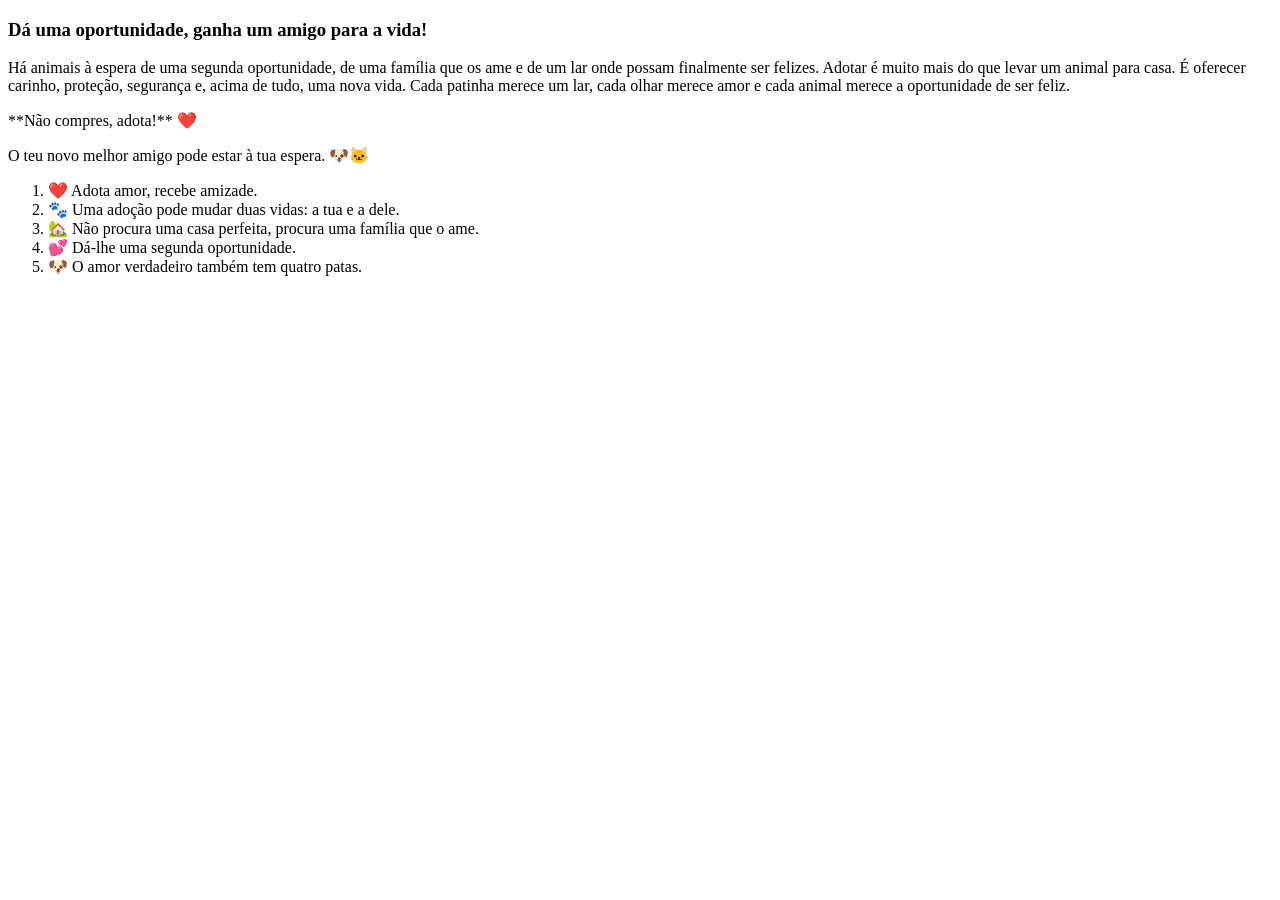
<file: adotar.html>
<!DOCTYPE html>
<html lang="en">
<head>
    <meta charset="UTF-8">
    <meta name="viewport" content="width=device-width, initial-scale=1.0">
    <title>Document</title>
</head>
<body>
    <h3>Dá uma oportunidade, ganha um amigo para a vida! </h3>

    <p>
        Há animais à espera de uma segunda oportunidade, de uma família que os ame e de um lar onde possam finalmente ser felizes.

Adotar é muito mais do que levar um animal para casa. É oferecer carinho, proteção, segurança e, acima de tudo, uma nova vida.

Cada patinha merece um lar, cada olhar merece amor e cada animal merece a oportunidade de ser feliz.

<p> **Não compres, adota!** ❤️</p> 

O teu novo melhor amigo pode estar à tua espera. 🐶🐱
    </p>

    <ol>
        <li>❤️ Adota amor, recebe amizade.</li>
        <li>🐾 Uma adoção pode mudar duas vidas: a tua e a dele.</li>
        <li>🏡 Não procura uma casa perfeita, procura uma família que o ame.</li>
        <li>💕 Dá-lhe uma segunda oportunidade.</li>
        <li>🐶 O amor verdadeiro também tem quatro patas.</li>
    </ol>
    
</body>
</html>
</file>
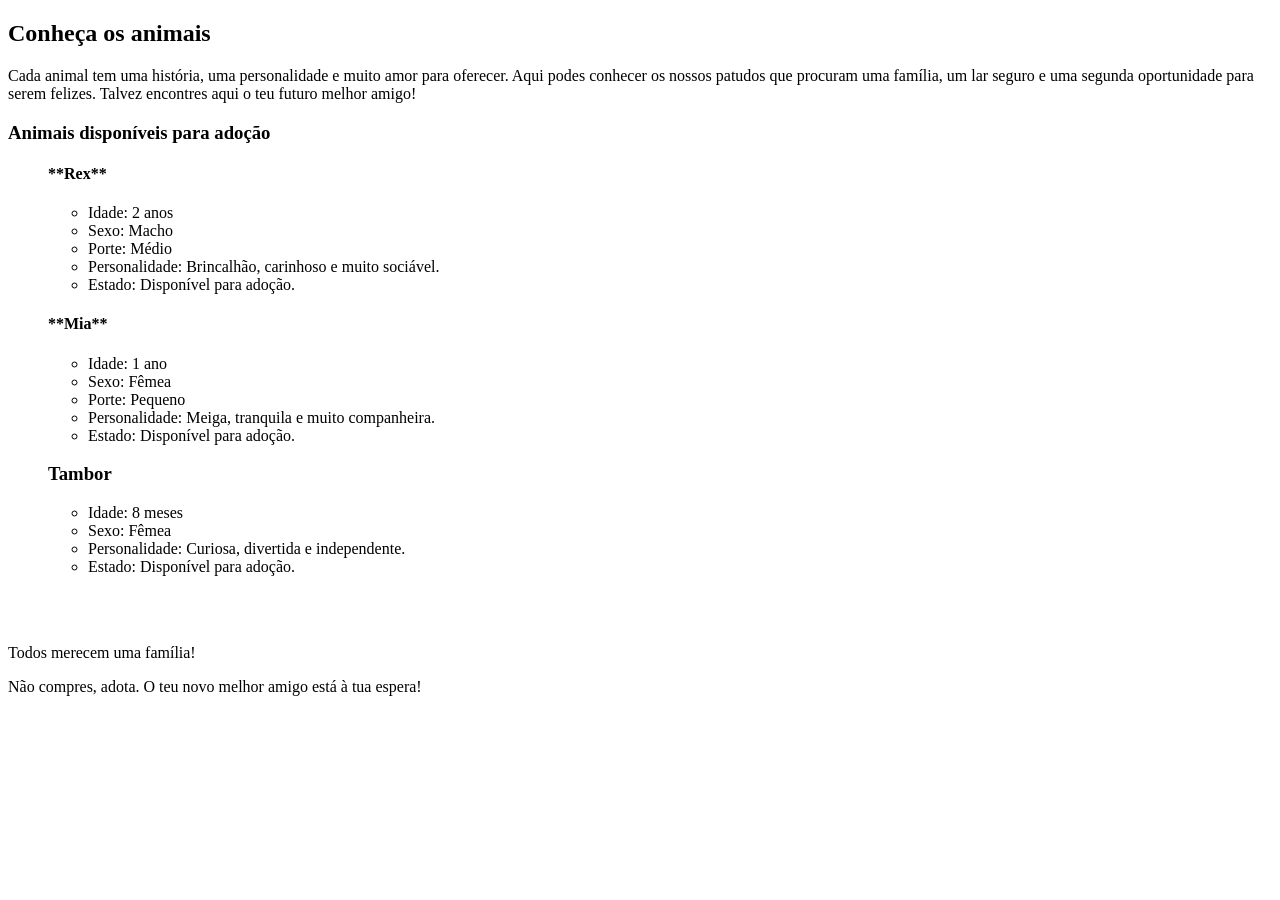
<file: animais.html>
<!DOCTYPE html>
<html lang="en">
<head>
    <meta charset="UTF-8">
    <meta name="viewport" content="width=device-width, initial-scale=1.0">
    <title>Animais</title>
</head>
<body>
    <h2>Conheça os animais</h2>

    <p>
    Cada animal tem uma história, uma personalidade e muito amor para oferecer.

    Aqui podes conhecer os nossos patudos que procuram uma família, um lar seguro e uma segunda oportunidade para serem felizes.

    Talvez encontres aqui o teu futuro melhor amigo! 
    </p>

<h3>Animais disponíveis para adoção</h3>

<ol>
   <h4>**Rex** </h4>
   <ul>
        <li>Idade: 2 anos</li>
        <li>Sexo: Macho</li>
        <li>Porte: Médio</li>
        <li>Personalidade: Brincalhão, carinhoso e muito sociável.
        </li>
        <li>Estado: Disponível para adoção.</li>
   </ul>  
</ol>

<ol>
    <h4>**Mia**</h4>
     <ul>
        <li>Idade: 1 ano</li>
        <li>Sexo: Fêmea</li>
        <li>Porte: Pequeno</li>
        <li>Personalidade: Meiga, tranquila e muito companheira.</li>
        <li>Estado: Disponível para adoção.</li>
        </ul>
    <ul>
    
</ul>
</ol>

<ol>
    <h3>Tambor</h3>
    <ul>
        <li>Idade: 8 meses</li>
        <li>Sexo: Fêmea</li>
        <li>Personalidade: Curiosa, divertida e independente.</li>
        <li>Estado: Disponível para adoção.</li>
    </ul>
</ol>



<br><br>
<p>Todos merecem uma família!
</p>

<p>Não compres, adota. O teu novo melhor amigo está à tua espera!</p>

    
    
</body>
</html>
</file>
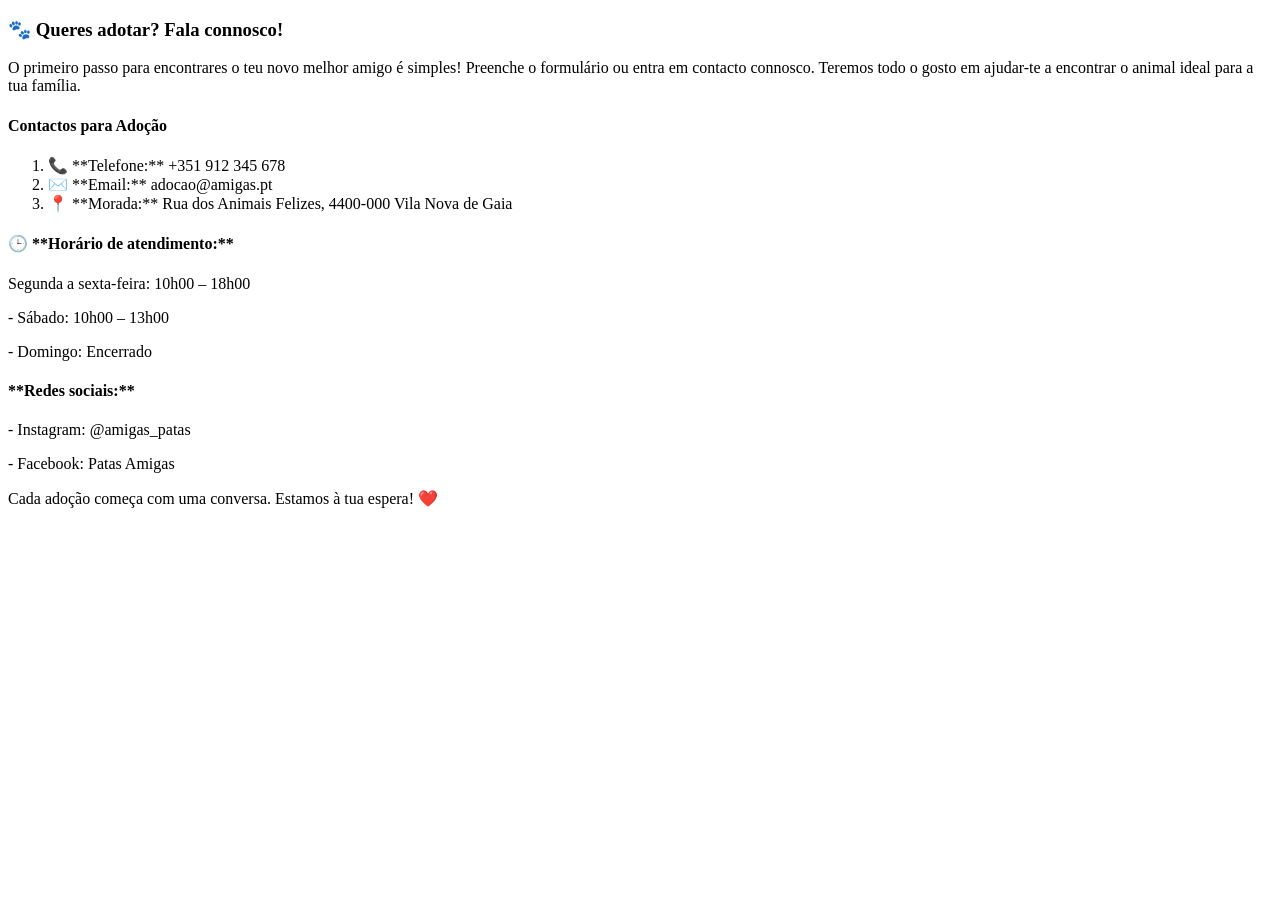
<file: contactos.html>
<!DOCTYPE html>
<html lang="en">
<head>
    <meta charset="UTF-8">
    <meta name="viewport" content="width=device-width, initial-scale=1.0">
    <title>Contactos</title>
</head>
<body>
    <h3>🐾 Queres adotar? Fala connosco!</h3>

    <p>O primeiro passo para encontrares o teu novo melhor amigo é simples! Preenche o formulário ou entra em contacto connosco. Teremos todo o gosto em ajudar-te a encontrar o animal ideal para a tua família.</p>

    <p>
    
    <h4>Contactos para Adoção</h4>   
    
    <ol>
        <li>📞 **Telefone:** +351 912 345 678</li>
        <li>✉️ **Email:** adocao@amigas.pt</li>
        <li>📍 **Morada:** Rua dos Animais Felizes, 4400-000 Vila Nova de Gaia</li>
    </ol>

    <h4>🕒 **Horário de atendimento:**</h4>

    <p>Segunda a sexta-feira: 10h00 – 18h00</p>
    <p>- Sábado: 10h00 – 13h00</p>
    <p>- Domingo: Encerrado</p>

    <h4>**Redes sociais:**</h4>
    <p>- Instagram: @amigas_patas</p>
    <p>- Facebook: Patas Amigas </p>












Cada adoção começa com uma conversa. Estamos à tua espera! ❤️
    </p>

</body>
</html>
</file>
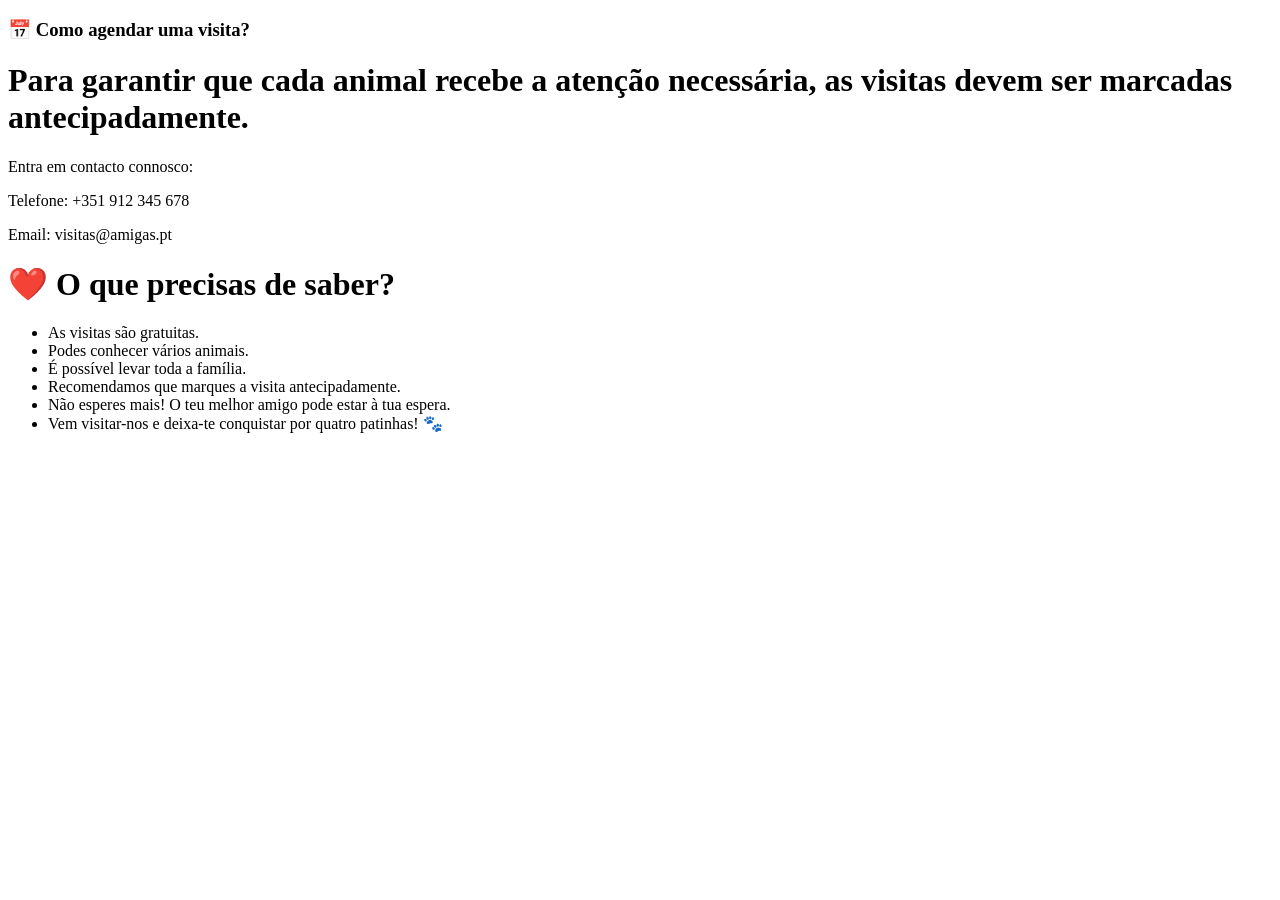
<file: visitas.html>
<!DOCTYPE html>
<html lang="en">
<head>
    <meta charset="UTF-8">
    <meta name="viewport" content="width=device-width, initial-scale=1.0">
    <title>Visitas</title>
</head>
<body>
    <h3>📅 Como agendar uma visita?</h3>

    <h1>Para garantir que cada animal recebe a atenção necessária, as visitas devem ser marcadas antecipadamente.
</h1>
<p>Entra em contacto connosco:</p>
<p>Telefone: +351 912 345 678</p>
<p>Email: visitas@amigas.pt</p>

<h1>❤️ O que precisas de saber?</h1>
<ul>
    <li>As visitas são gratuitas.</li>
    <li>
Podes conhecer vários animais.</li>
    <li>
É possível levar toda a família.</li>
    <li>Recomendamos que marques a visita antecipadamente.
</li>
    <li>Não esperes mais! O teu melhor amigo pode estar à tua espera.
</li>
    <li>Vem visitar-nos e deixa-te conquistar por quatro patinhas! 🐾</h3>
</li>
</ul>
    
</body>
</html>
</file>
